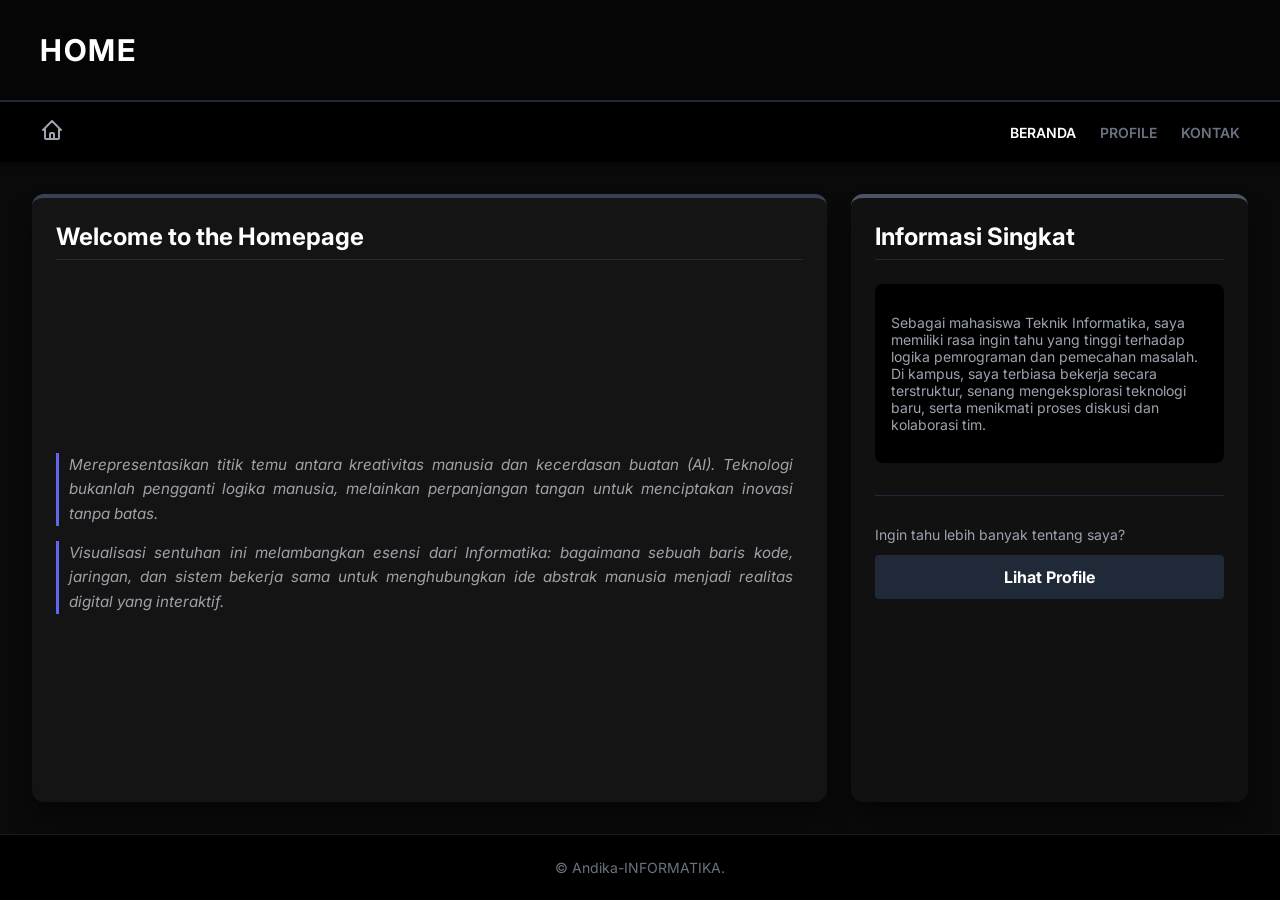
<file: Pertemuan3/index.html>
<!DOCTYPE html>
<html lang="id">
<head>
    <meta charset="UTF-8">
    <meta name="viewport" content="width=device-width, initial-scale=1.0">
    <title>Biodata Andika</title>
    <link rel="stylesheet" href="style.css">
</head>
<body>
    <header class="site-header">
        <h1>HOME</h1>
    </header>

    <nav class="main-nav">
        <a href="index.html" class="nav-logo" title="Ke Beranda">
            <svg viewBox="0 0 24 24" fill="none" stroke="currentColor" stroke-width="2"><path stroke-linecap="round" stroke-linejoin="round" d="M3 12l2-2m0 0l7-7 7 7M5 10v10a1 1 0 001 1h3m10-11l2 2m-2-2v10a1 1 0 01-1 1h-3m-6 0a1 1 0 001-1v-4a1 1 0 011-1h2a1 1 0 011 1v4a1 1 0 001 1m-6 0h6"></path></svg>
        </a>
        <ul class="nav-menu">
            <a href="index.html" class="active">BERANDA</a>
            <a href="profile.html">PROFILE</a>
            <a href="kontak.html">KONTAK</a>
        </ul>
    </nav>

    <section class="page-section">
        <article class="card main-article">
            <h2 class="card-title">Welcome to the Homepage</h2>
            <video autoplay muted loop playsinline class="banner-video"> <source src="bahanbanner.mp4" type="video/mp4"></video>
            <p class="card-text">
                Merepresentasikan titik temu antara kreativitas manusia dan kecerdasan buatan (AI). Teknologi bukanlah pengganti logika manusia, melainkan perpanjangan tangan untuk menciptakan inovasi tanpa batas.
            </p>
            <p class="card-text">
                Visualisasi sentuhan ini melambangkan esensi dari Informatika: bagaimana sebuah baris kode, jaringan, dan sistem bekerja sama untuk menghubungkan ide abstrak manusia menjadi realitas digital yang interaktif.
            </p>
        </article>

        <aside class="card sidebar">
            <h3 class="card-title">Informasi Singkat</h3>
            <div class="info-box">
                <p>Sebagai mahasiswa Teknik Informatika, saya memiliki rasa ingin tahu yang tinggi terhadap logika pemrograman dan pemecahan masalah. Di kampus, saya terbiasa bekerja secara terstruktur, senang mengeksplorasi teknologi baru, serta menikmati proses diskusi dan kolaborasi tim.</p>
            </div>
            
            <div class="sidebar-action">
                <p>Ingin tahu lebih banyak tentang saya?</p>
                <a href="profile.html" class="btn">Lihat Profile</a>
            </div>
        </aside>
    </section>

    <footer class="site-footer">
        <p>&copy; Andika-INFORMATIKA.</p>
    </footer>
</body>
</html>
</file>
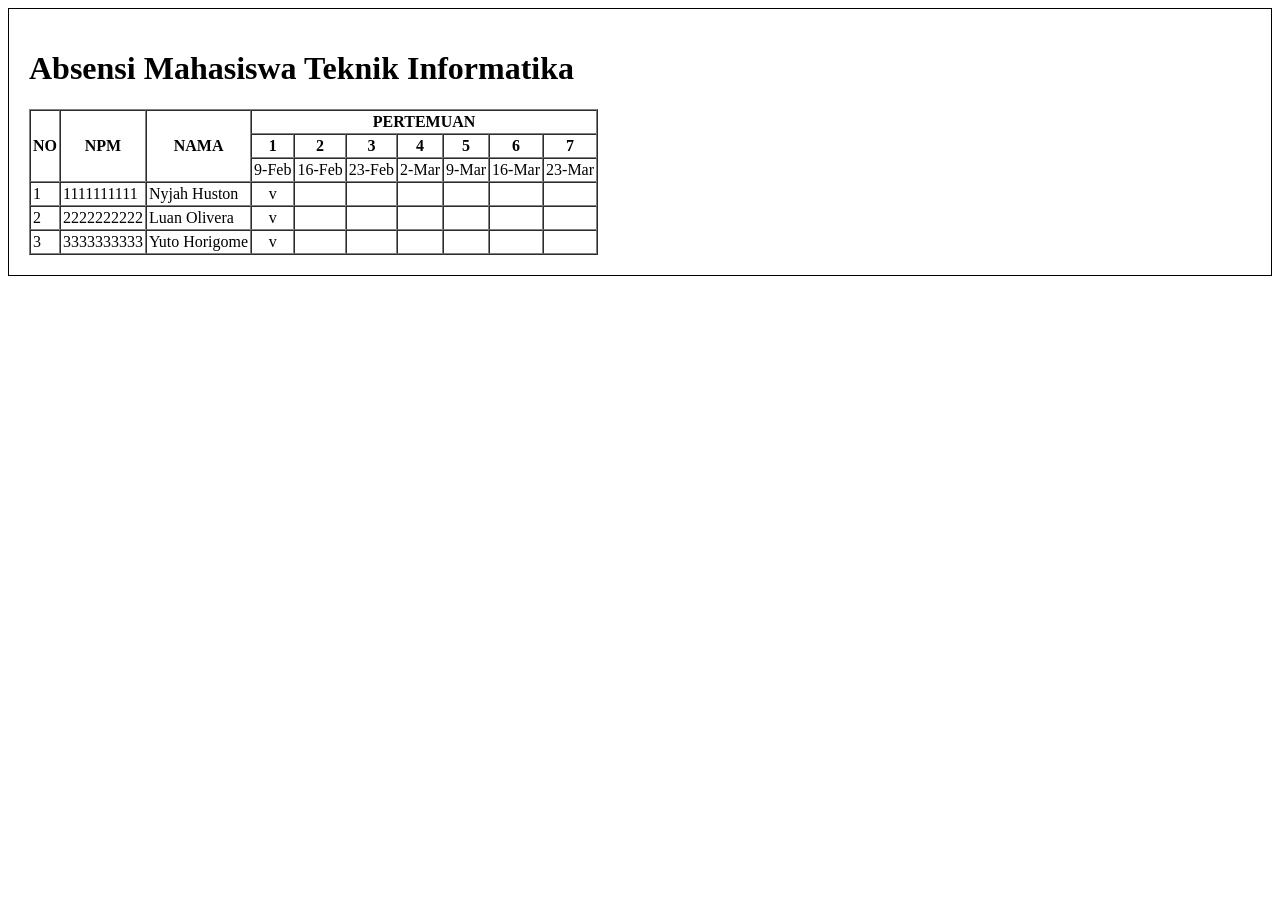
<file: Pertemuan2/PWD-P-2-soal1-DIka.html>
<!DOCTYPE html>
<html lang="id">
<head>
    <meta charset="UTF-8">
    <title>Absensi Mahasiswa Teknik Informatika</title>
</head>
<body>
    <div style="border: 1px solid black; padding: 20px;">
        <h1>Absensi Mahasiswa Teknik Informatika</h1>

        <table border="1" cellspacing="0" cellpadding="2">
            <tr>
                <th rowspan="3">NO</th>
                <th rowspan="3">NPM</th>
                <th rowspan="3">NAMA</th>
                <th colspan="7">PERTEMUAN</th>
            </tr>
            <tr>
                <th>1</th>
                <th>2</th>
                <th>3</th>
                <th>4</th>
                <th>5</th>
                <th>6</th>
                <th>7</th>
            </tr>
            <tr>
                <td>9-Feb</td>
                <td>16-Feb</td>
                <td>23-Feb</td>
                <td>2-Mar</td>
                <td>9-Mar</td>
                <td>16-Mar</td>
                <td>23-Mar</td>
            </tr>
            <tr>
                <td>1</td>
                <td>1111111111</td>
                <td>Nyjah Huston</td>
                <td align="center">v</td>
                <td>&nbsp;</td>
                <td>&nbsp;</td>
                <td>&nbsp;</td>
                <td>&nbsp;</td>
                <td>&nbsp;</td>
                <td>&nbsp;</td>
            </tr>
            <tr>
                <td>2</td>
                <td>2222222222</td>
                <td>Luan Olivera</td>
                <td align="center">v</td>
                <td>&nbsp;</td>
                <td>&nbsp;</td>
                <td>&nbsp;</td>
                <td>&nbsp;</td>
                <td>&nbsp;</td>
                <td>&nbsp;</td>
            </tr>
            <tr>
                <td>3</td>
                <td>3333333333</td>
                <td>Yuto Horigome</td>
                <td align="center">v</td>
                <td>&nbsp;</td>
                <td>&nbsp;</td>
                <td>&nbsp;</td>
                <td>&nbsp;</td>
                <td>&nbsp;</td>
                <td>&nbsp;</td>
            </tr>
        </table>
    </div>
</body>
</html>
</file>
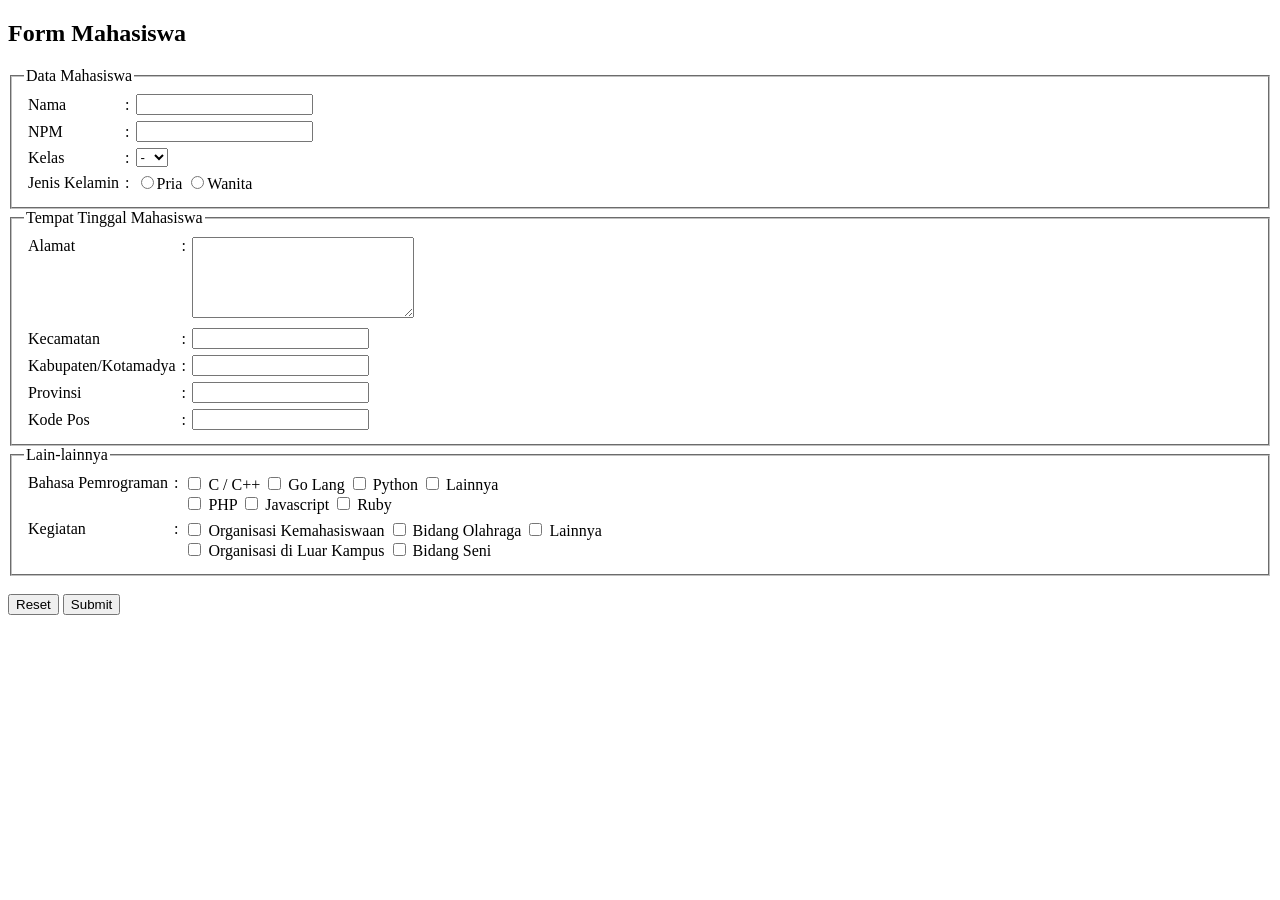
<file: Pertemuan2/PWD-P-2-soal2-DIka.html>
<!DOCTYPE html>
<html lang="id">
<head>
    <meta charset="UTF-8">
    <title>Form Mahasiswa</title>
</head>
<body>
    <h2>Form Mahasiswa</h2>

    <form action="#" method="post">

        <fieldset>
            <legend>Data Mahasiswa</legend>
            <table cellpadding="2">
                <tr>
                    <td>Nama</td>
                    <td>:</td>
                    <td><input type="text" name="nama"></td>
                </tr>
                <tr>
                    <td>NPM</td>
                    <td>:</td>
                    <td><input type="text" name="npm"></td>
                </tr>
                <tr>
                    <td>Kelas</td>
                    <td>:</td>
                    <td>
                        <select name="kelas">
                            <option value="-">-</option>
                            <option value="A">A</option>
                            <option value="B">B</option>
                            <option value="C">C</option>
                        </select>
                    </td>
                </tr>
                <tr>
                    <td>Jenis Kelamin</td>
                    <td>:</td>
                    <td>
                        <input type="radio" name="jk" value="Pria" id="pria"><label for="pria">Pria</label>
                        <input type="radio" name="jk" value="Wanita" id="wanita"><label for="wanita">Wanita</label>
                    </td>
                </tr>
            </table>
        </fieldset>

        <fieldset>
            <legend>Tempat Tinggal Mahasiswa</legend>
            <table cellpadding="2">
                <tr>
                    <td valign="top">Alamat</td>
                    <td valign="top">:</td>
                    <td><textarea name="alamat" rows="5" cols="25"></textarea></td>
                </tr>
                <tr>
                    <td>Kecamatan</td>
                    <td>:</td>
                    <td><input type="text" name="kecamatan"></td>
                </tr>
                <tr>
                    <td>Kabupaten/Kotamadya</td>
                    <td>:</td>
                    <td><input type="text" name="kabupaten"></td>
                </tr>
                <tr>
                    <td>Provinsi</td>
                    <td>:</td>
                    <td><input type="text" name="provinsi"></td>
                </tr>
                <tr>
                    <td>Kode Pos</td>
                    <td>:</td>
                    <td><input type="text" name="kodepos"></td>
                </tr>
            </table>
        </fieldset>

        <fieldset>
            <legend>Lain-lainnya</legend>
            <table cellpadding="2">
                <tr>
                    <td valign="top">Bahasa Pemrograman</td>
                    <td valign="top">:</td>
                    <td>
                        <input type="checkbox" name="bahasa" value="C/C++"> C / C++
                        <input type="checkbox" name="bahasa" value="Go"> Go Lang
                        <input type="checkbox" name="bahasa" value="Python"> Python
                        <input type="checkbox" name="bahasa" value="Lainnya"> Lainnya
                        <br>
                        <input type="checkbox" name="bahasa" value="PHP"> PHP
                        <input type="checkbox" name="bahasa" value="Javascript"> Javascript
                        <input type="checkbox" name="bahasa" value="Ruby"> Ruby
                    </td>
                </tr>
                <tr>
                    <td valign="top">Kegiatan</td>
                    <td valign="top">:</td>
                    <td>
                        <input type="checkbox" name="kegiatan" value="Kemahasiswaan"> Organisasi Kemahasiswaan
                        <input type="checkbox" name="kegiatan" value="Olahraga"> Bidang Olahraga
                        <input type="checkbox" name="kegiatan" value="Lainnya"> Lainnya
                        <br>
                        <input type="checkbox" name="kegiatan" value="Luar Kampus"> Organisasi di Luar Kampus
                        <input type="checkbox" name="kegiatan" value="Seni"> Bidang Seni
                    </td>
                </tr>
            </table>
        </fieldset>

        <br>
        <input type="reset" value="Reset">
        <input type="submit" value="Submit">
    </form>
</body>
</html>
</file>
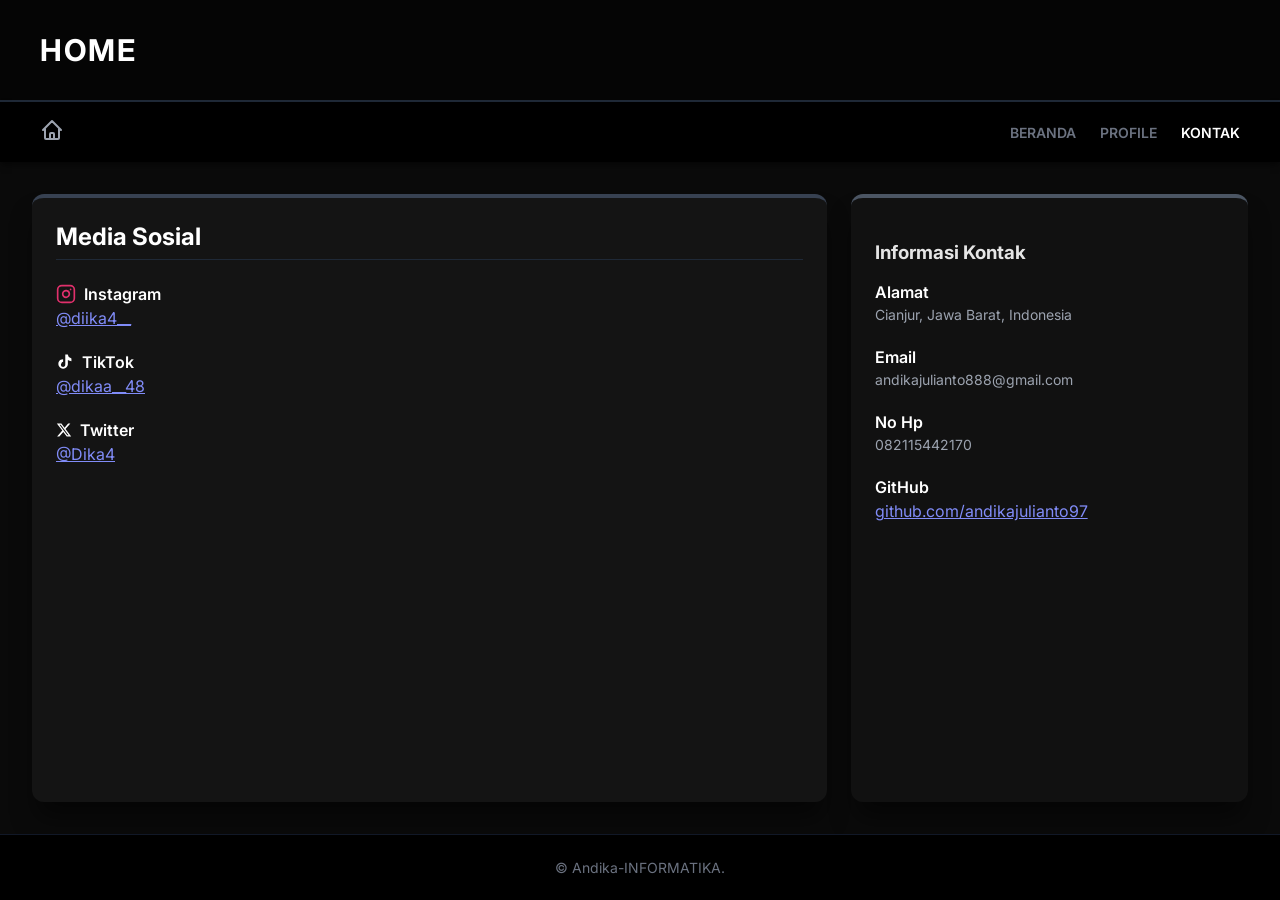
<file: Pertemuan3/kontak.html>
<!DOCTYPE html>
<html lang="id">
<head>
    <meta charset="UTF-8">
    <meta name="viewport" content="width=device-width, initial-scale=1.0">
    <title>Kontak - Tugas Layout</title>
    <link rel="stylesheet" href="style.css">
</head>
<body>
    <header class="site-header">
        <h1>HOME</h1>
    </header>

    <nav class="main-nav">
        <a href="index.html" class="nav-logo" title="Ke Beranda">
            <svg viewBox="0 0 24 24" fill="none" stroke="currentColor" stroke-width="2"><path stroke-linecap="round" stroke-linejoin="round" d="M3 12l2-2m0 0l7-7 7 7M5 10v10a1 1 0 001 1h3m10-11l2 2m-2-2v10a1 1 0 01-1 1h-3m-6 0a1 1 0 001-1v-4a1 1 0 011-1h2a1 1 0 011 1v4a1 1 0 001 1m-6 0h6"></path></svg>
        </a>
        <ul class="nav-menu">
            <li><a href="index.html">BERANDA</a></li>
            <li><a href="profile.html">PROFILE</a></li>
            <li><a href="kontak.html" class="active">KONTAK</a></li>
        </ul>
    </nav>

    <section class="page-section">
        <article class="card main-article">
            <h2 class="card-title">Media Sosial</h2>
            <div class="social-group">
                <h4 style="display: flex; align-items: center; gap: 8px;">
                    <svg xmlns="http://www.w3.org/2000/svg" width="20" height="20" viewBox="0 0 24 24" fill="none" stroke="#e1306c" stroke-width="2" stroke-linecap="round" stroke-linejoin="round">
                    <rect x="2" y="2" width="20" height="20" rx="5" ry="5"></rect>
                    <path d="M16 11.37A4 4 0 1 1 12.63 8 4 4 0 0 1 16 11.37z"></path>
                    <line x1="17.5" y1="6.5" x2="17.51" y2="6.5"></line>
                    </svg>
                    Instagram
                </h4>
                <a href="https://www.instagram.com/diika4__" target="_blank" style="color: #818cf8; text-decoration: underline;">
                @diika4__
                </a>
            </div>

            <div class="social-group">
                <h4 style="display: flex; align-items: center; gap: 8px;">
                    <svg xmlns="http://www.w3.org/2000/svg" width="18" height="18" viewBox="0 0 24 24" fill="#ffffff">
                    <path d="M19.59 6.69a4.83 4.83 0 0 1-3.77-4.25V2h-3.45v13.67a2.89 2.89 0 1 1-5.2-1.74 2.89 2.89 0 0 1 2.31-2.22V8.2a6.34 6.34 0 0 0-3.32.93 6.34 6.34 0 1 0 9.66 5.44V9.38a8.16 8.16 0 0 0 4.77 1.52V7.45a4.85 4.85 0 0 1-1-.76z"/>
                    </svg>
                    TikTok
                </h4>
                <a href="https://www.tiktok.com/@dikaa__48" target="_blank" style="color: #818cf8; text-decoration: underline;">
                 @dikaa__48
                </a>
            </div>

            <div class="social-group">
                <h4 style="display: flex; align-items: center; gap: 8px;">
                   <svg xmlns="http://www.w3.org/2000/svg" width="16" height="16" viewBox="0 0 24 24" fill="#ffffff">
                   <path d="M18.244 2.25h3.308l-7.227 8.26 8.502 11.24H16.17l-5.214-6.817L4.99 21.75H1.68l7.73-8.835L1.254 2.25H8.08l4.713 6.231zm-1.161 17.52h1.833L7.084 4.126H5.117z"/>
                   </svg>
                   Twitter
                </h4>
                <a href="https://x.com/@Dikaa555" target="_blank" style="color: #818cf8; text-decoration: underline;">
                 @Dika4
                </a>
            </div>
        </article>

        <aside class="card sidebar">
            <h3>Informasi Kontak</h3>
            <div class="social-group">
                <h4>Alamat</h4>
                <p>Cianjur, Jawa Barat, Indonesia</p>
            </div>

            <div class="social-group">
                <h4>Email</h4>
                <p>andikajulianto888@gmail.com</p>
            </div>

            <div class="social-group">
                <h4>No Hp</h4>
                <p>082115442170</p>
            </div>
            
            <div class="social-group">
                <h4>GitHub</h4>
                <a href="https://github.com/andikajulianto97" target="_blank" style="color: #818cf8; text-decoration: underline;">github.com/andikajulianto97
                </a>
            </div>
        </aside>
    </section>

    <footer class="site-footer">
        <p>&copy; Andika-INFORMATIKA.</p>
    </footer>
</body>
</html>
</file>
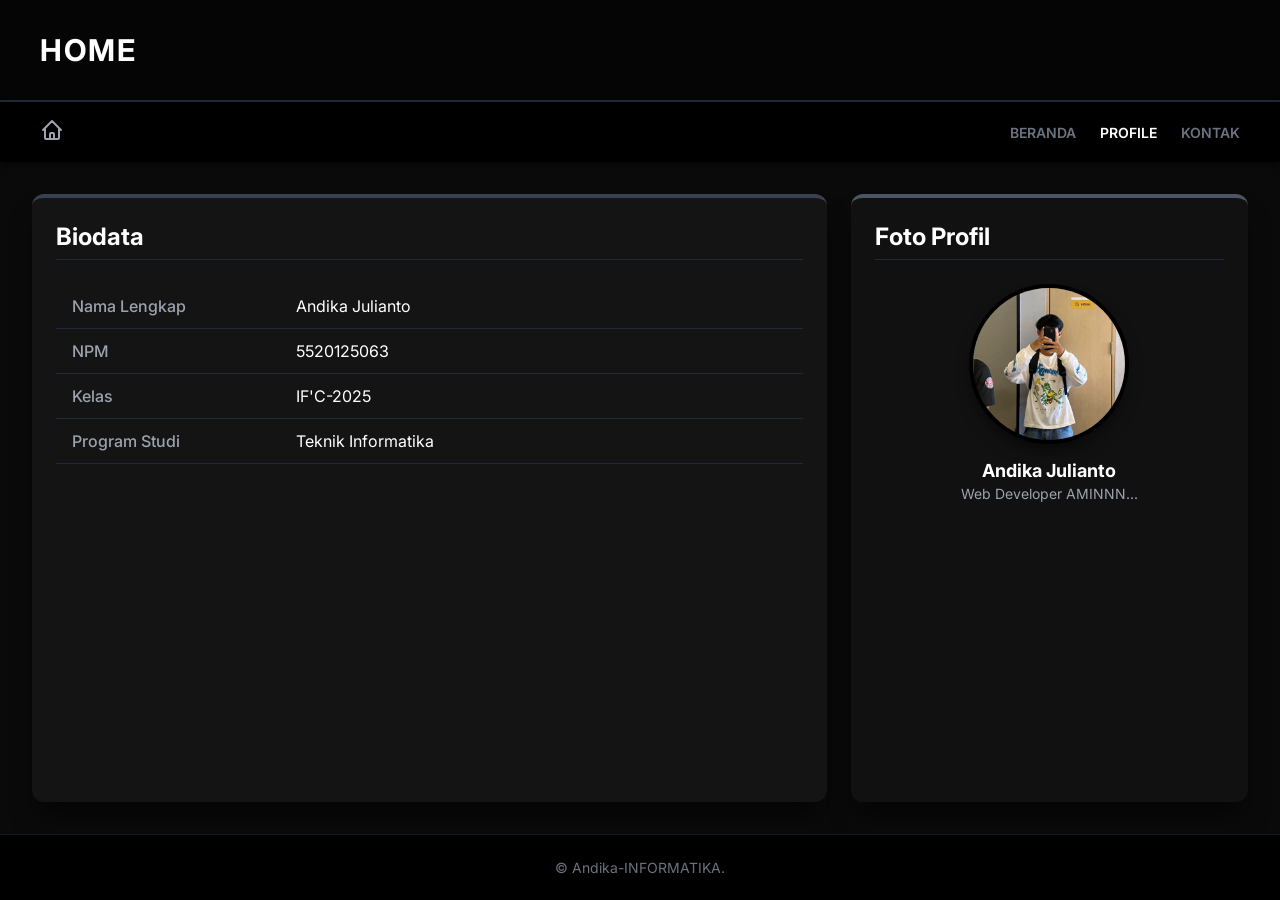
<file: Pertemuan3/profile.html>
<!DOCTYPE html>
<html lang="id">
<head>
    <meta charset="UTF-8">
    <meta name="viewport" content="width=device-width, initial-scale=1.0">
    <title>Biodata - Tugas Layout</title>
    <link rel="stylesheet" href="style.css">
</head>
<body>
    <header class="site-header">
        <h1>HOME</h1>
    </header>

    <nav class="main-nav">
        <a href="index.html" class="nav-logo" title="Ke Beranda">
            <svg viewBox="0 0 24 24" fill="none" stroke="currentColor" stroke-width="2"><path stroke-linecap="round" stroke-linejoin="round" d="M3 12l2-2m0 0l7-7 7 7M5 10v10a1 1 0 001 1h3m10-11l2 2m-2-2v10a1 1 0 01-1 1h-3m-6 0a1 1 0 001-1v-4a1 1 0 011-1h2a1 1 0 011 1v4a1 1 0 001 1m-6 0h6"></path></svg>
        </a>
        <ul class="nav-menu">
            <li><a href="index.html">BERANDA</a></li>
            <li><a href="profile.html" class="active">PROFILE</a></li>
            <li><a href="kontak.html">KONTAK</a></li>
        </ul>
    </nav>

    <section class="page-section">
        <article class="card main-article">
            <h2 class="card-title">Biodata</h2>
            <table class="bio-table">
                <tbody>
                    <tr>
                        <th>Nama Lengkap</th>
                        <td>Andika Julianto</td>
                    </tr>
                    <tr>
                        <th>NPM</th>
                        <td>5520125063</td>
                    </tr>
                    <tr>
                        <th>Kelas</th>
                        <td>IF'C-2025</td>
                    </tr>
                    <tr>
                        <th>Program Studi</th>
                        <td>Teknik Informatika</td>
                    </tr>
                </tbody>
            </table>
        </article>

        <aside class="card sidebar profile-center">
            <h3 class="card-title" style="width: 100%; text-align: left;">Foto Profil</h3>
            <img src="profile.jpg" alt="Profile" class="profile-img">
            <h4 class="profile-name">Andika Julianto</h4>
            <p class="profile-role">Web Developer AMINNN...</p>
        </aside>
    </section>

    <footer class="site-footer">
        <p>&copy; Andika-INFORMATIKA.</p>
    </footer>
</body>
</html>
</file>
<file: Pertemuan3/style.css>
@import url('https://fonts.googleapis.com/css2?family=Inter:wght@300;400;600;700&display=swap');

* {
    box-sizing: border-box;
}

body {
    font-family: 'Inter', sans-serif;
    background-color: #0a0a0a;
    color: #e5e5e5;
    margin: 0;
    display: flex;
    flex-direction: column;
    min-height: 100vh;
}

a {
    text-decoration: none;
    transition: color 0.3s;
}

ul {
    list-style: none;
    padding: 0;
    margin: 0;
}

.site-header {
    background-color: #050505;
    padding: 2rem 2.5rem;
    border-bottom: 2px solid #1f2937;
    box-shadow: 0 10px 15px -3px rgba(0, 0, 0, 0.5);
    text-align: left;
}

.site-header h1 {
    margin: 0;
    font-size: 1.875rem;
    font-weight: bold;
    color: white;
    letter-spacing: 0.05em;
}

.main-nav {
    background-color: #000000;
    padding: 1rem 2.5rem;
    display: flex;
    justify-content: space-between;
    align-items: center;
    box-shadow: 0 4px 6px -1px rgba(0, 0, 0, 0.5);
    position: sticky;
    top: 0;
    z-index: 50;
}

.nav-logo svg {
    width: 24px;
    height: 24px;
    color: #9ca3af;
    transition: color 0.3s;
}

.nav-logo:hover svg {
    color: white;
}

.nav-menu {
    display: flex;
    gap: 1.5rem;
    font-size: 0.875rem;
    font-weight: 600;
}

.nav-menu a {
    color: #6b7280;
}

.nav-menu a:hover, 
.nav-menu a.active {
    color: white;
}

.page-section {
    display: grid;
    grid-template-columns: 2fr 1fr;
    gap: 1.5rem;
    padding: 2rem;
    flex-grow: 1;
}

@media (max-width: 768px) {
    .page-section {
        grid-template-columns: 1fr;
    }
}

.card {
    padding: 1.5rem;
    border-radius: 0.75rem;
    box-shadow: 0 20px 25px -5px rgba(0, 0, 0, 0.5);
}

.main-article {
    background-color: #141414;
    border-top: 4px solid #374151;
}

.sidebar {
    background-color: #111111;
    border-top: 4px solid #4b5563;
}

.card-title {
    font-size: 1.5rem;
    font-weight: bold;
    color: white;
    margin-top: 0;
    margin-bottom: 1.5rem;
    border-bottom: 1px solid #1f2937;
    padding-bottom: 0.5rem;
}

.card-text {
    font-size: 0.95rem;
    color: #a1a1aa;
    line-height: 1.6;
    text-align: justify;
    margin-top: 15px;
    padding: 0 10px;
    border-left: 3px solid #6366f1;
    font-style: italic;
}

.info-box {
    background-color: black;
    padding: 1rem;
    border-radius: 0.5rem;
    margin-bottom: 1rem;
    font-size: 0.875rem;
    color: #9ca3af;
}

.sidebar-action {
    margin-top: 2rem;
    border-top: 1px solid #1f2937;
    padding-top: 1rem;
}

.sidebar-action p {
    font-size: 0.875rem;
    color: #9ca3af;
    margin-bottom: 0.75rem;
}

.btn {
    display: block;
    width: 100%;
    text-align: center;
    background-color: #1f2937;
    color: white;
    font-weight: bold;
    padding: 0.75rem 1rem;
    border-radius: 0.25rem;
    border: none;
    cursor: pointer;
    transition: background-color 0.3s;
}

.btn:hover {
    background-color: #374151;
}

.bio-table {
    width: 100%;
    text-align: left;
    border-collapse: collapse;
}

.bio-table th {
    padding: 0.75rem 1rem;
    color: #9ca3af;
    font-weight: 500;
    width: 30%;
    border-bottom: 1px solid #1f2937;
}

.bio-table td {
    padding: 0.75rem 1rem;
    color: white;
    border-bottom: 1px solid #1f2937;
}

.bio-table tr:hover {
    background-color: #1a1a1a;
}

.profile-center {
    display: flex;
    flex-direction: column;
    align-items: center;
    text-align: center;
}

.profile-img {
    width: 10rem;
    height: 10rem;
    border-radius: 50%;
    border: 4px solid black;
    margin-bottom: 1rem;
    object-fit: cover;
    box-shadow: 0 10px 15px -3px rgba(0,0,0,0.5);
}

.profile-name {
    font-weight: bold;
    font-size: 1.125rem;
    color: white;
    margin: 0;
}

.profile-role {
    color: #9ca3af;
    font-size: 0.875rem;
    margin-top: 0.25rem;
    margin-bottom: 1rem;
}

.social-group {
    margin-bottom: 1.5rem;
}

.social-group h4 {
    color: white;
    font-weight: 600;
    margin: 0 0 0.25rem 0;
}

.social-group p {
    color: #9ca3af;
    font-size: 0.875rem;
    margin: 0;
}

.site-footer {
    background-color: black;
    text-align: center;
    padding: 1.5rem;
    border-top: 1px solid #111827;
    margin-top: auto;
}

.site-footer p {
    color: #6b7280;
    font-size: 0.875rem;
    margin: 0;
}
</file>
